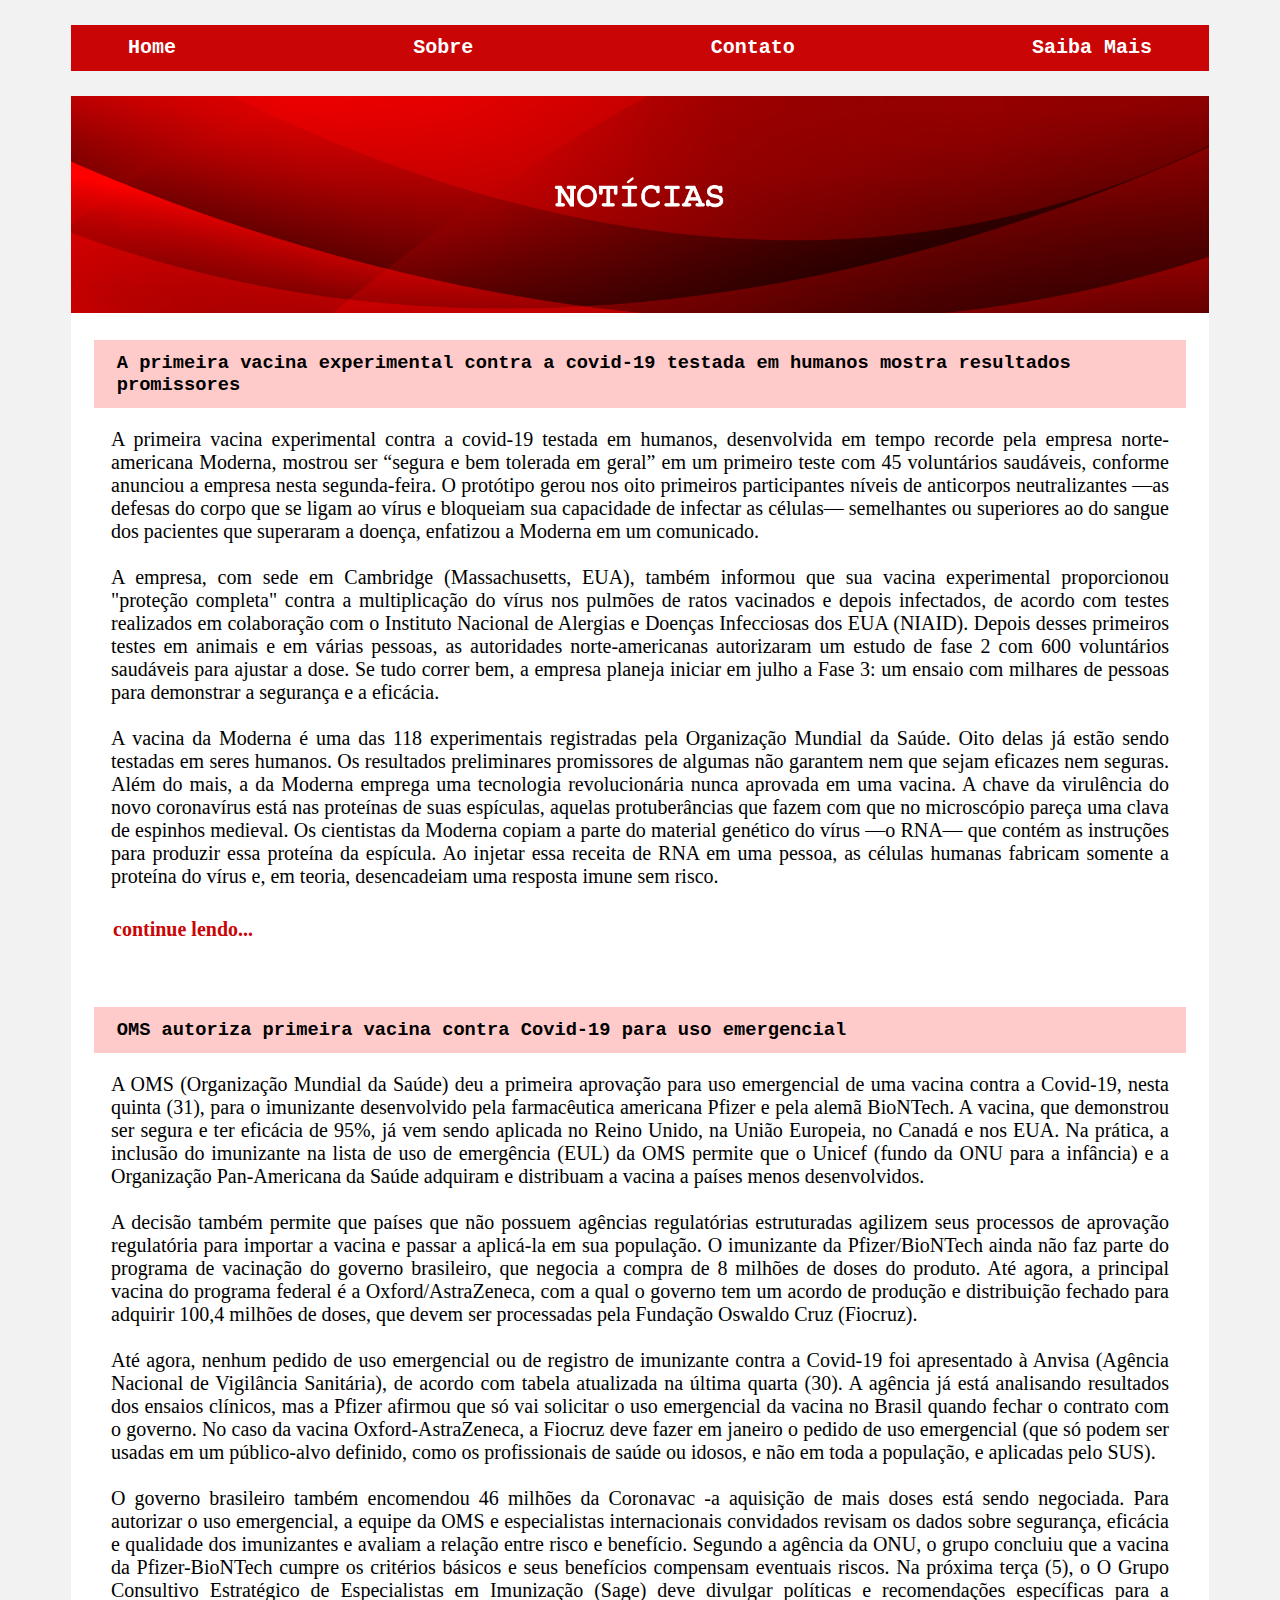
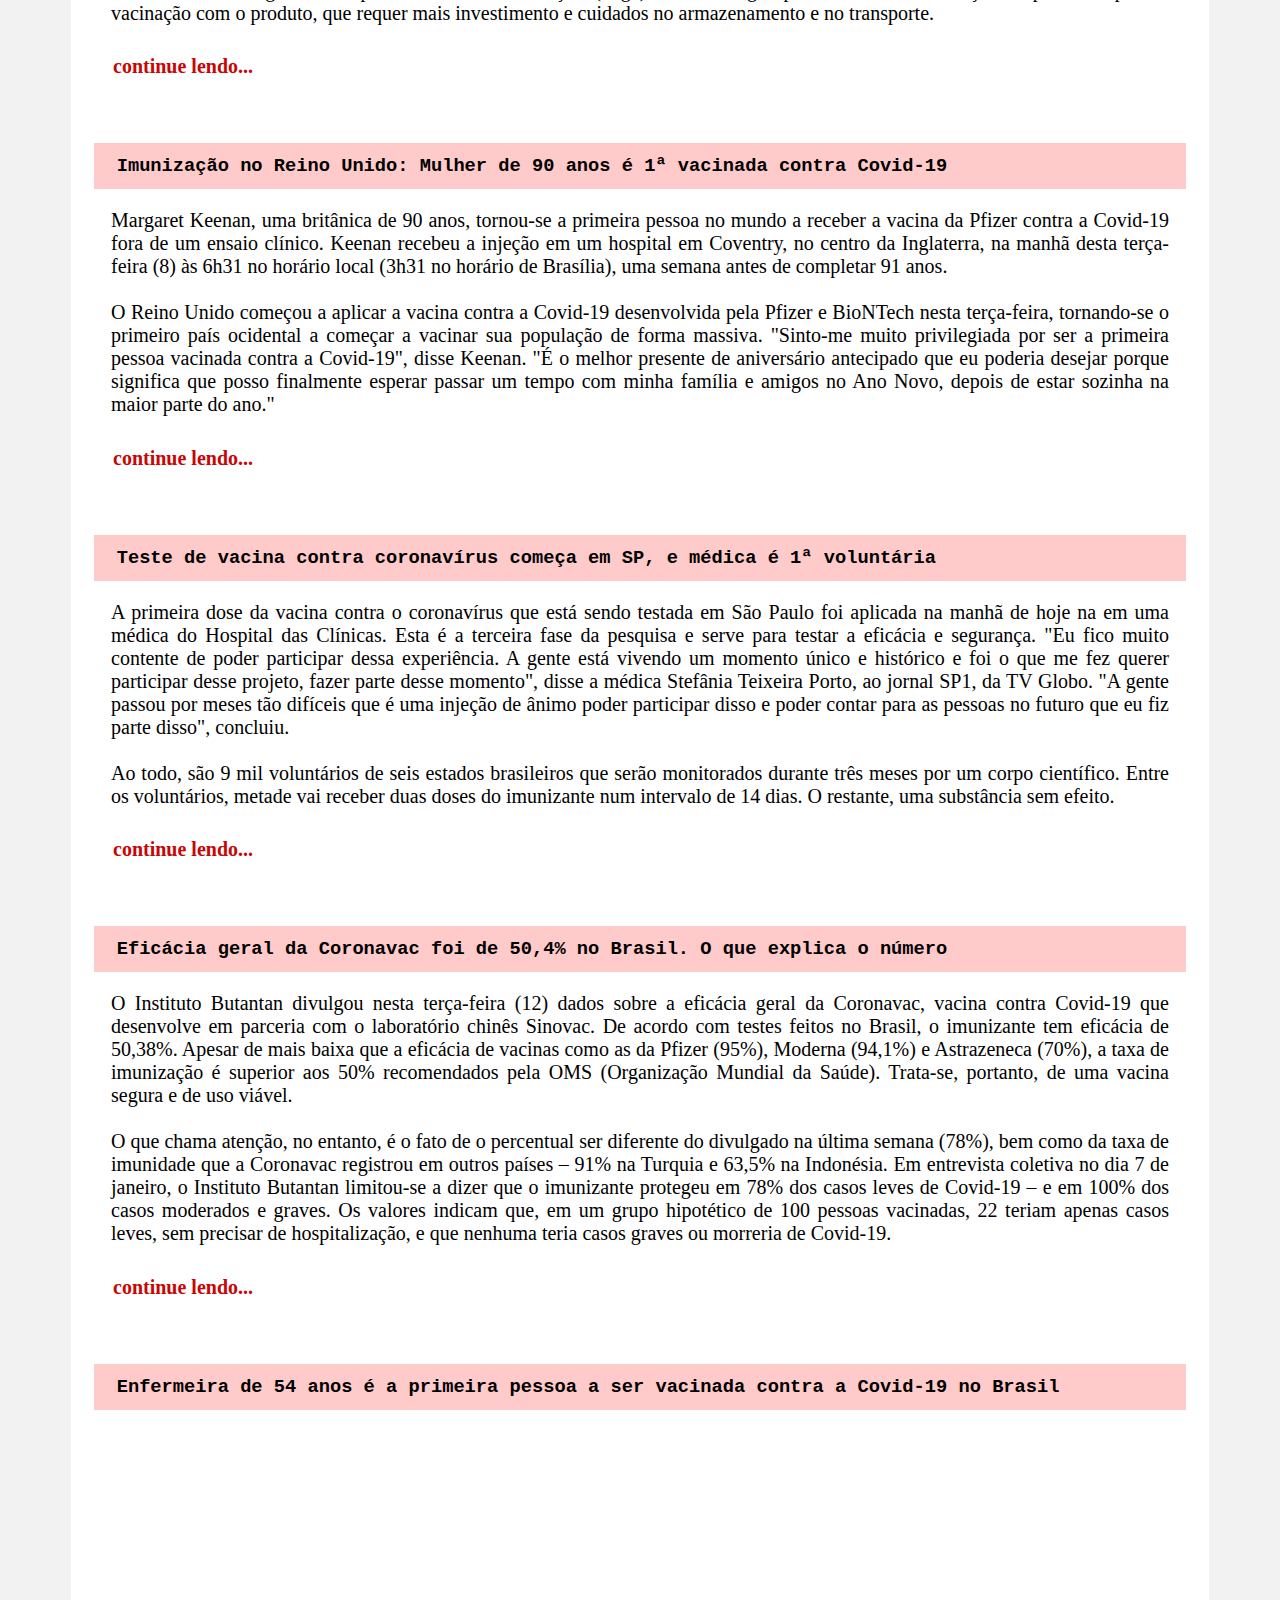
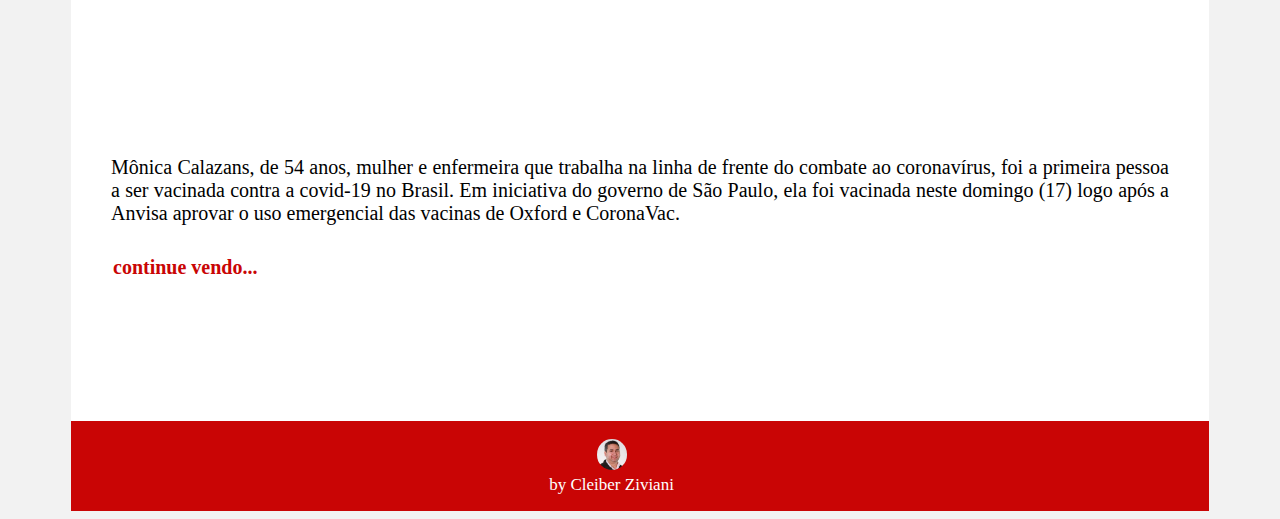
<file: index.html>
<!DOCTYPE html>
<Html>
    <head>
        <title>Noticias</title>
        <link rel="stylesheet" href="estilo.css">
        
    </head>
    
    <body>
        <div id="navbar"> 
            <a href="index.html"> <strong> Home </strong></a>
            <a href="Sobre.html"><strong>Sobre</strong></a>
            <a href="Contato.html"><strong>Contato</strong> </a>
            <a href="SaibaMais.html"><strong>Saiba Mais </strong></a>
        </div>

        <div id="conteudo">
            <div id="banner">
                <img id="imgBanner" src="img/noticias.gif">
            </div>
            
            <div id="chama-noticias">
                
                <h3 class="fundo-chamada">A primeira vacina experimental contra a covid-19 testada em humanos mostra resultados promissores</h3>

                <p>A primeira vacina experimental contra a covid-19 testada em humanos, desenvolvida em tempo recorde pela empresa norte-americana Moderna, mostrou ser “segura e bem tolerada em geral” em um primeiro teste com 45 voluntários saudáveis, conforme anunciou a empresa nesta segunda-feira. O protótipo gerou nos oito primeiros participantes níveis de anticorpos neutralizantes ―as defesas do corpo que se ligam ao vírus e bloqueiam sua capacidade de infectar as células― semelhantes ou superiores ao do sangue dos pacientes que superaram a doença, enfatizou a Moderna em um comunicado.<br/><br/>A empresa, com sede em Cambridge (Massachusetts, EUA), também informou que sua vacina experimental proporcionou "proteção completa" contra a multiplicação do vírus nos pulmões de ratos vacinados e depois infectados, de acordo com testes realizados em colaboração com o Instituto Nacional de Alergias e Doenças Infecciosas dos EUA (NIAID). Depois desses primeiros testes em animais e em várias pessoas, as autoridades norte-americanas autorizaram um estudo de fase 2 com 600 voluntários saudáveis ​​para ajustar a dose. Se tudo correr bem, a empresa planeja iniciar em julho a Fase 3: um ensaio com milhares de pessoas para demonstrar a segurança e a eficácia.<br/><br/>A vacina da Moderna é uma das 118 experimentais registradas pela Organização Mundial da Saúde. Oito delas já estão sendo testadas em seres humanos. Os resultados preliminares promissores de algumas não garantem nem que sejam eficazes nem seguras. Além do mais, a da Moderna emprega uma tecnologia revolucionária nunca aprovada em uma vacina. A chave da virulência do novo coronavírus está nas proteínas de suas espículas, aquelas protuberâncias que fazem com que no microscópio pareça uma clava de espinhos medieval. Os cientistas da Moderna copiam a parte do material genético do vírus ―o RNA― que contém as instruções para produzir essa proteína da espícula. Ao injetar essa receita de RNA em uma pessoa, as células humanas fabricam somente a proteína do vírus e, em teoria, desencadeiam uma resposta imune sem risco. </p>
                <p><a class="continue-lendo" href="https://brasil.elpais.com/ciencia/2020-05-18/a-primeira-vacina-experimental-contra-a-covid-19-testada-em-humanos-mostra-resultados-promissores.html#:~:text=homens%20que%20mulheres%3F-,A%20primeira%20vacina%20experimental%20contra%20a%20covid%2D19%20testada%20em,a%20empresa%20nesta%20segunda%2Dfeira." target="new_blank">continue lendo...</a> </p>
                
                <h3 class="fundo-chamada">OMS autoriza primeira vacina contra Covid-19 para uso emergencial</h3>
                <p>
                    A OMS (Organização Mundial da Saúde) deu a primeira aprovação para uso emergencial de uma vacina contra a Covid-19, nesta quinta (31), para o imunizante desenvolvido pela farmacêutica americana Pfizer e pela alemã BioNTech. A vacina, que demonstrou ser segura e ter eficácia de 95%, já vem sendo aplicada no Reino Unido, na União Europeia, no Canadá e nos EUA. Na prática, a inclusão do imunizante na lista de uso de emergência (EUL) da OMS permite que o Unicef (fundo da ONU para a infância) e a Organização Pan-Americana da Saúde adquiram e distribuam a vacina a países menos desenvolvidos. <br/><br/> A decisão também permite que países que não possuem agências regulatórias estruturadas agilizem seus processos de aprovação regulatória para importar a vacina e passar a aplicá-la em sua população. O imunizante da Pfizer/BioNTech ainda não faz parte do programa de vacinação do governo brasileiro, que negocia a compra de 8 milhões de doses do produto. Até agora, a principal vacina do programa federal é a Oxford/AstraZeneca, com a qual o governo tem um acordo de produção e distribuição fechado para adquirir 100,4 milhões de doses, que devem ser processadas pela Fundação Oswaldo Cruz (Fiocruz). <br/><br/>Até agora, nenhum pedido de uso emergencial ou de registro de imunizante contra a Covid-19 foi apresentado à Anvisa (Agência Nacional de Vigilância Sanitária), de acordo com tabela atualizada na última quarta (30). A agência já está analisando resultados dos ensaios clínicos, mas a Pfizer afirmou que só vai solicitar o uso emergencial da vacina no Brasil quando fechar o contrato com o governo. No caso da vacina Oxford-AstraZeneca, a Fiocruz deve fazer em janeiro o pedido de uso emergencial (que só podem ser usadas em um público-alvo definido, como os profissionais de saúde ou idosos, e não em toda a população, e aplicadas pelo SUS).<br/> <br/>O governo brasileiro também encomendou 46 milhões da Coronavac -a aquisição de mais doses está sendo negociada. Para autorizar o uso emergencial, a equipe da OMS e especialistas internacionais convidados revisam os dados sobre segurança, eficácia e qualidade dos imunizantes e avaliam a relação entre risco e benefício. Segundo a agência da ONU, o grupo concluiu que a vacina da Pfizer-BioNTech cumpre os critérios básicos e seus benefícios compensam eventuais riscos. Na próxima terça (5), o O Grupo Consultivo Estratégico de Especialistas em Imunização (Sage) deve divulgar políticas e recomendações específicas para a vacinação com o produto, que requer mais investimento e cuidados no armazenamento e no transporte. </p>
                    <p> <a class="continue-lendo" href="https://br.financas.yahoo.com/noticias/oms-autoriza-primeira-vacina-contra-195200075.html" target="new_blank">continue lendo...</a> </p>
                
                <h3 class="fundo-chamada">Imunização no Reino Unido: Mulher de 90 anos é 1ª vacinada contra Covid-19</h3>
                <p>
                    Margaret Keenan, uma britânica de 90 anos, tornou-se a primeira pessoa no mundo a receber a vacina da Pfizer contra a Covid-19 fora de um ensaio clínico. Keenan recebeu a injeção em um hospital em Coventry, no centro da Inglaterra, na manhã desta terça-feira (8) às 6h31 no horário local (3h31 no horário de Brasília), uma semana antes de completar 91 anos. 
                    <br/><br/>O Reino Unido começou a aplicar a vacina contra a Covid-19 desenvolvida pela Pfizer e BioNTech nesta terça-feira, tornando-se o primeiro país ocidental a começar a vacinar sua população de forma massiva. "Sinto-me muito privilegiada por ser a primeira pessoa vacinada contra a Covid-19", disse Keenan. "É o melhor presente de aniversário antecipado que eu poderia desejar porque significa que posso finalmente esperar passar um tempo com minha família e amigos no Ano Novo, depois de estar sozinha na maior parte do ano."
                </p>
                <p> <a class="continue-lendo" href="https://www.cnnbrasil.com.br/internacional/2020/12/08/britanica-de-90-anos-e-primeira-a-receber-a-vacina-da-pfizer-fora-dos-testes" target="new_blank">continue lendo...</a> </p>
                
                <h3 class="fundo-chamada">Teste de vacina contra coronavírus começa em SP, e médica é 1ª voluntária</h3>
                <p>
                    A primeira dose da vacina contra o coronavírus que está sendo testada em São Paulo foi aplicada na manhã de hoje na em uma médica do Hospital das Clínicas. Esta é a terceira fase da pesquisa e serve para testar a eficácia e segurança. "Eu fico muito contente de poder participar dessa experiência. A gente está vivendo um momento único e histórico e foi o que me fez querer participar desse projeto, fazer parte desse momento", disse a médica Stefânia Teixeira Porto, ao jornal SP1, da TV Globo. "A gente passou por meses tão difíceis que é uma injeção de ânimo poder participar disso e poder contar para as pessoas no futuro que eu fiz parte disso", concluiu.<br/><br/>Ao todo, são 9 mil voluntários de seis estados brasileiros que serão monitorados durante três meses por um corpo científico. Entre os voluntários, metade vai receber duas doses do imunizante num intervalo de 14 dias. O restante, uma substância sem efeito.
                </p>
                <p> <a class="continue-lendo" href="https://www.uol.com.br/vivabem/noticias/redacao/2020/07/21/teste-de-vacina-contra-coronavirus-comeca-em-sp-e-medica-e-1-voluntaria.htm" target="new_blank">continue lendo...</a> </p>
                
                <h3 class="fundo-chamada">Eficácia geral da Coronavac foi de 50,4% no Brasil. O que explica o número</h3>
                <p>
                    O Instituto Butantan divulgou nesta terça-feira (12) dados sobre a eficácia geral da Coronavac, vacina contra Covid-19 que desenvolve em parceria com o laboratório chinês Sinovac. De acordo com testes feitos no Brasil, o imunizante tem eficácia de 50,38%. 
                    Apesar de mais baixa que a eficácia de vacinas como as da Pfizer (95%), Moderna (94,1%) e Astrazeneca (70%), a taxa de imunização é superior aos 50% recomendados pela OMS (Organização Mundial da Saúde). Trata-se, portanto, de uma vacina segura e de uso viável. <br/><br/>O que chama atenção, no entanto, é o fato de o percentual ser diferente do divulgado na última semana (78%), bem como da taxa de imunidade que a Coronavac registrou em outros países – 91% na Turquia e 63,5% na Indonésia. Em entrevista coletiva no dia 7 de janeiro, o Instituto Butantan limitou-se a dizer que o imunizante protegeu em 78% dos casos leves de Covid-19 – e em 100% dos casos moderados e graves. Os valores indicam que, em um grupo hipotético de 100 pessoas vacinadas, 22 teriam apenas casos leves, sem precisar de hospitalização, e que nenhuma teria casos graves ou morreria de Covid-19. 
                </p>
                <p> <a class="continue-lendo" href="https://super.abril.com.br/ciencia/coronavac-teve-504-de-eficacia-no-brasil-por-que-os-numeros-variam/" target="new_blank">continue lendo...</a> </p>
                
                <h3 class="fundo-chamada">Enfermeira de 54 anos é a primeira pessoa a ser vacinada contra a Covid-19 no Brasil</h3>
                <div id="container">
                    <iframe width="560" height="315" src="https://www.youtube.com/embed/EymmRHgypDs" frameborder="0" allow="accelerometer; autoplay; clipboard-write; encrypted-media; gyroscope; picture-in-picture" allowfullscreen></iframe>
                </div>
                <p>
                    Mônica Calazans, de 54 anos, mulher e enfermeira que trabalha na linha de frente do combate ao coronavírus, foi a primeira pessoa a ser vacinada contra a covid-19 no Brasil. Em iniciativa do governo de São Paulo, ela foi vacinada neste domingo (17) logo após a Anvisa aprovar o uso emergencial das vacinas de Oxford e CoronaVac.
                </p>
                <p> <a class="continue-lendo" href="https://www.youtube.com/watch?v=EymmRHgypDs" target="new_blank">continue vendo...</a> </p>
            </div>
            
            </div>
        </div>
    </body>
    <div id="rodape">
        <br/>
        <img class="cleiber" src="img/cleiber.jpg" width="30px">
        <a class="criador" href="https://www.linkedin.com" target="new_blank"> <br/>by Cleiber Ziviani</a>
    </div>
</Html>
</file>
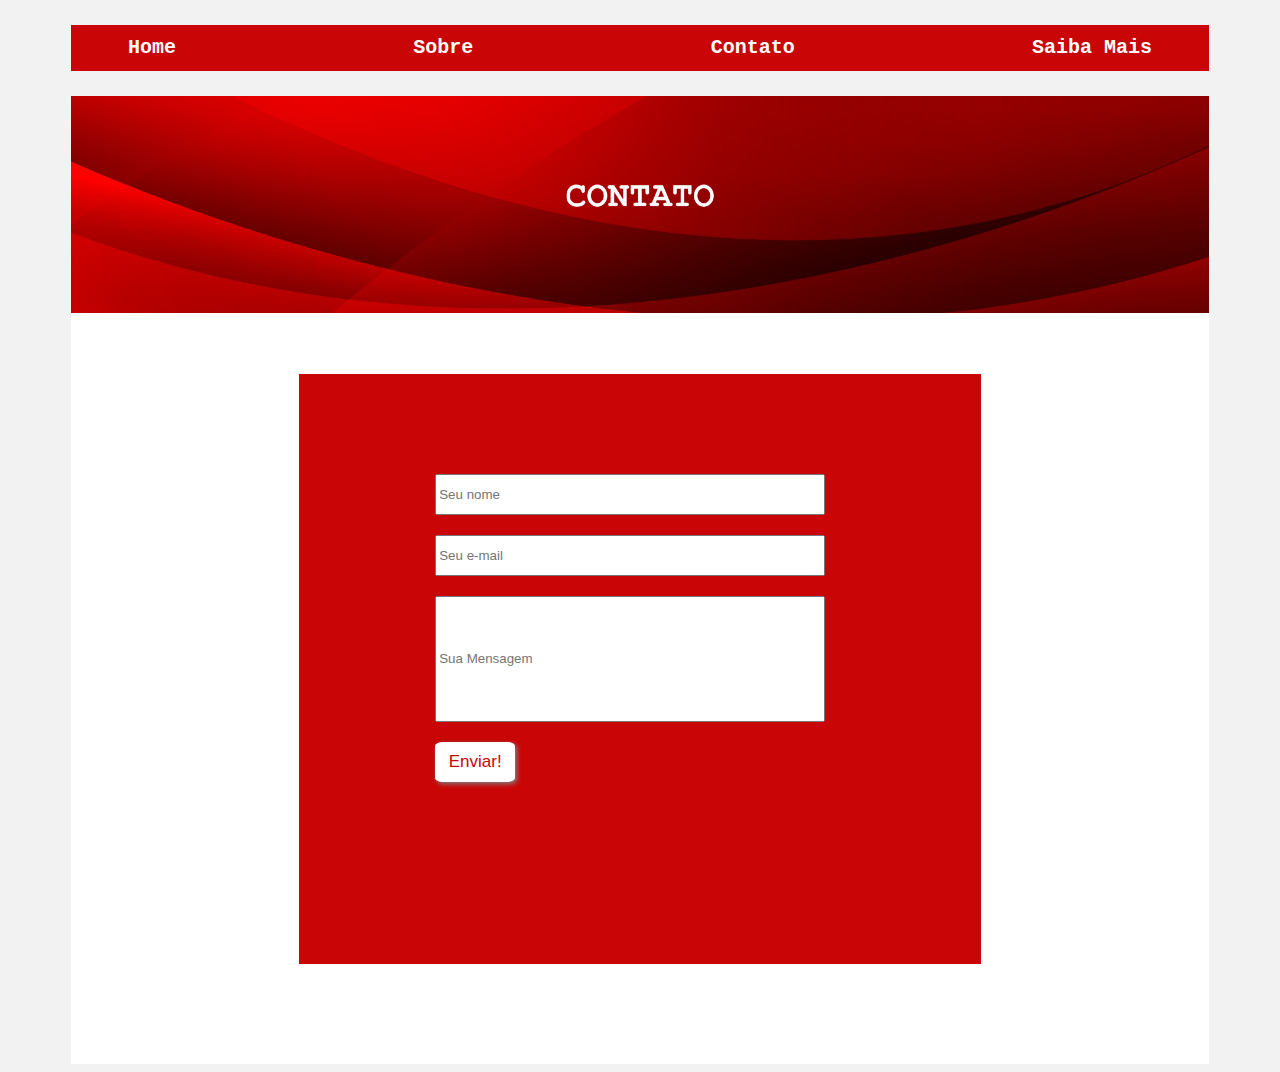
<file: contato.html>
<!DOCTYPE html>
<html>
    <head>
        <title>Contato</title>
        <link rel="stylesheet" href="estilo.css">
    </head>
    <body>
        <div id="navbar"> 
            <a href="index.html"> <strong> Home </strong></a>
            <a href="Sobre.html"><strong>Sobre</strong></a>
            <a href="Contato.html"><strong>Contato</strong> </a>
            <a href="SaibaMais.html"><strong>Saiba Mais </strong></a>
        </div>
        <div id="conteudo">
            <div id="banner">
                <img id="imgBanner" src="img/contato.gif">
        </div>
        
        <div id="contato">
            <div class="dados"><input id="nome" type="text" placeholder="Seu nome"></div>
            <div class="dados"><input id="e-mail" type="text" placeholder="Seu e-mail"></div>
            <div class="dados"><input id="msg" type="text" placeholder="Sua Mensagem"></div>
            <div><button>Enviar!</button></div>
        </div>
    </body>
</html>
</file>
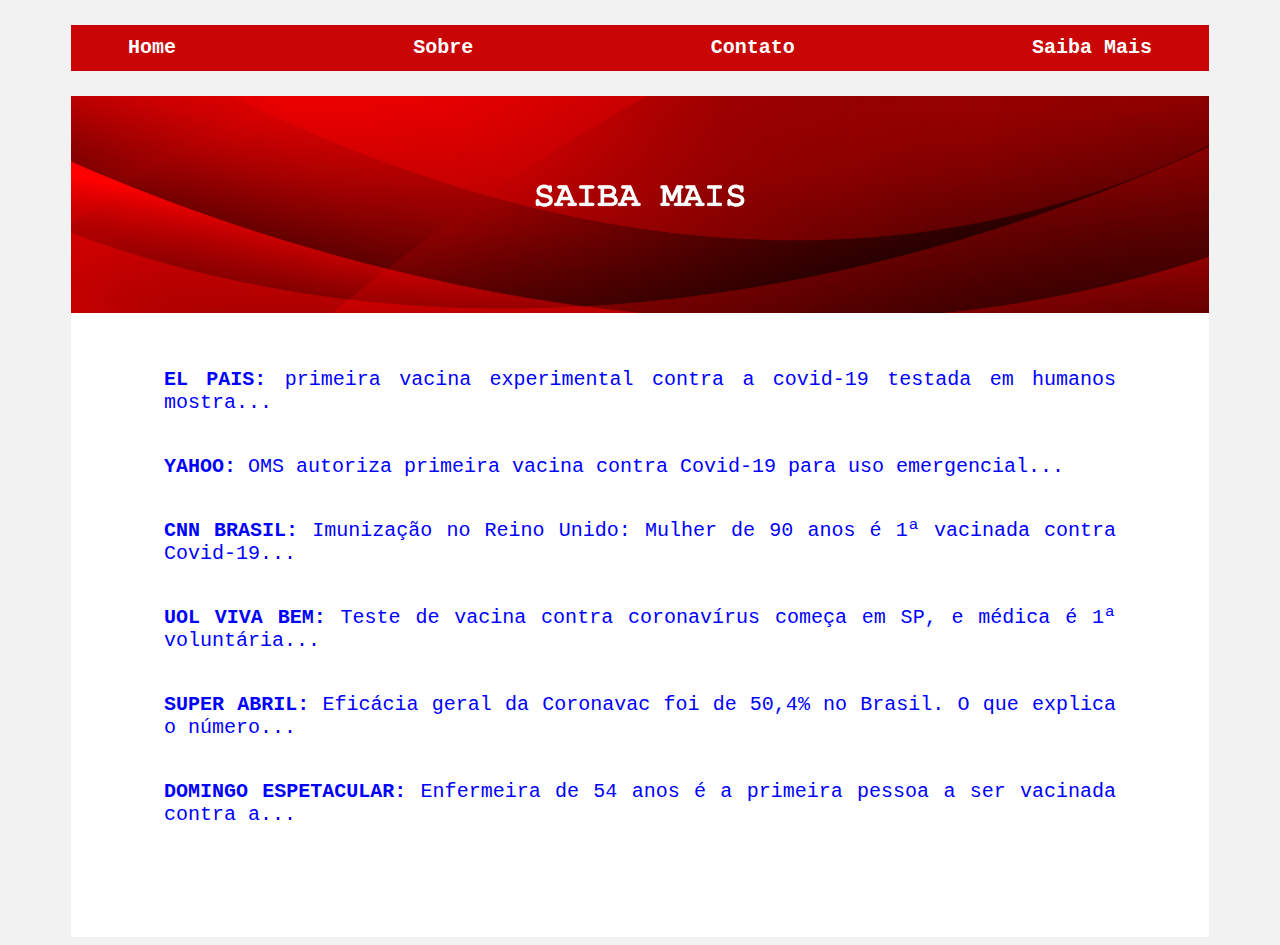
<file: saibamais.html>
<!DOCTYPE html>
<html>
    <head>
        <title>Saiba Mais</title>
        <link rel="stylesheet" href="estilo.css">
    </head>
    <body>
        <div id="navbar"> 
            <a href="index.html"> <strong> Home </strong></a>
            <a href="Sobre.html"><strong>Sobre</strong></a>
            <a href="Contato.html"><strong>Contato</strong> </a>
            <a href="SaibaMais.html"><strong>Saiba Mais </strong></a>
        </div>
        <div id="conteudo">
            <div id="banner">
                <img id="imgBanner" src="img/saiba-mais.gif">
            </div>
            <div id="fontes">
                <p><a class="referencia" href="https://brasil.elpais.com/ciencia/2020-05-18/a-primeira-vacina-experimental-contra-a-covid-19-testada-em-humanos-mostra-resultados-promissores.html#:~:text=homens%20que%20mulheres%3F-,A%20primeira%20vacina%20experimental%20contra%20a%20covid%2D19%20testada%20em,a%20empresa%20nesta%20segunda%2Dfeira." target="new_blank"><strong>EL PAIS:</strong> primeira vacina experimental contra a covid-19 testada em humanos mostra...</a></p>
                <p><a class="referencia" href="https://br.financas.yahoo.com/noticias/oms-autoriza-primeira-vacina-contra-195200075.html" target="new_blank"><strong>YAHOO:</strong> OMS autoriza primeira vacina contra Covid-19 para uso emergencial...</a></p>
                <p><a class="referencia" href="https://www.cnnbrasil.com.br/internacional/2020/12/08/britanica-de-90-anos-e-primeira-a-receber-a-vacina-da-pfizer-fora-dos-testes" target="new_blank"><strong>CNN BRASIL:</strong> Imunização no Reino Unido: Mulher de 90 anos é 1ª vacinada contra Covid-19...</a></p>
                <p><a class="referencia" href="https://www.uol.com.br/vivabem/noticias/redacao/2020/07/21/teste-de-vacina-contra-coronavirus-comeca-em-sp-e-medica-e-1-voluntaria.htm" target="new_blank"><strong>UOL VIVA BEM:</strong> Teste de vacina contra coronavírus começa em SP, e médica é 1ª voluntária...</a></p>
                <p><a class="referencia" href="https://super.abril.com.br/ciencia/coronavac-teve-504-de-eficacia-no-brasil-por-que-os-numeros-variam/" target="new_blank"><strong>SUPER ABRIL:</strong> Eficácia geral da Coronavac foi de 50,4% no Brasil. O que explica o número...</a></p>
                <p><a class="referencia" href="https://www.youtube.com/watch?v=EymmRHgypDs&feature=youtu.be" target="new_blank"><strong>DOMINGO ESPETACULAR:</strong> Enfermeira de 54 anos é a primeira pessoa a ser vacinada contra a...</a></p>
            </div>
        </div>
    </body>
</html>
</file>
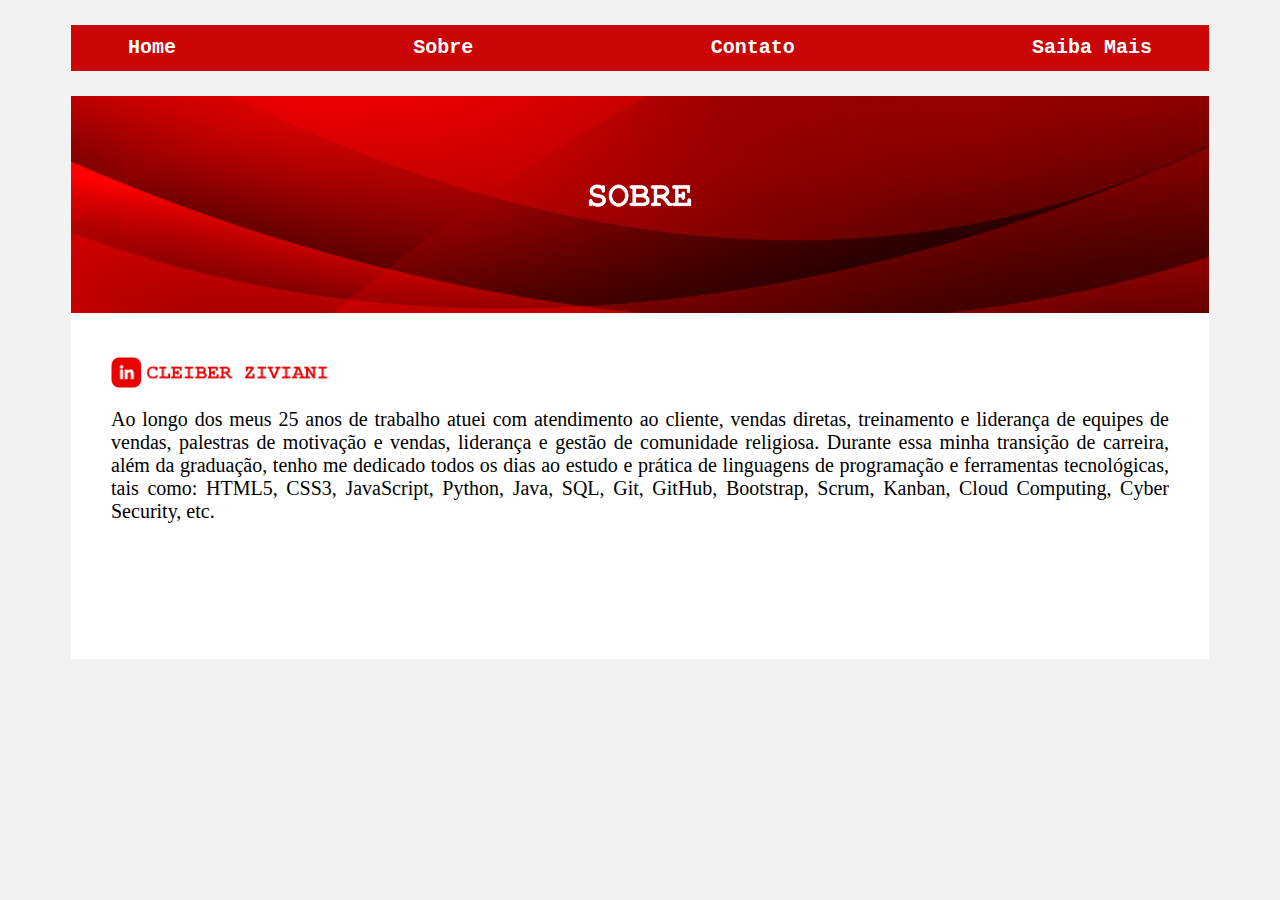
<file: sobre.html>
<!DOCTYPE html>
<html>
    <head>
        <title>Sobre</title>
        <link rel="stylesheet" href="estilo.css">
    </head>
    <body>
        <div id="navbar"> 
            <a href="index.html"> <strong> Home </strong></a>
            <a href="Sobre.html"><strong>Sobre</strong></a>
            <a href="Contato.html"><strong>Contato</strong> </a>
            <a href="SaibaMais.html"><strong>Saiba Mais </strong></a>
        </div>
        <div id="conteudo">
            <div id="banner">
                <img id="imgBanner" src="img/sobre.gif">
            </div>
            <div id="linkedin">
                <a class="linkedin" href="http://www.linkedin.com" target="new_blank"><img src="img/linkedin_Prancheta 1.png" width="225px"></a>
            </div>
            <div>
                <p>Ao longo dos meus 25 anos de trabalho atuei com atendimento ao cliente, vendas diretas, treinamento e
                    liderança de equipes de vendas, palestras de motivação e vendas, liderança e gestão de comunidade religiosa.
                    Durante essa minha transição de carreira, além da graduação, tenho me dedicado todos os dias ao estudo e
                    prática de linguagens de programação e ferramentas tecnológicas, tais como: HTML5, CSS3, JavaScript,
                    Python, Java, SQL, Git, GitHub, Bootstrap, Scrum, Kanban, Cloud Computing, Cyber Security, etc.</p>
                    <br/><br/>
            </div>
        </div>
    </body>
</html>
</file>
<file: estilo.css>
body {
    background-color: rgb(242, 242, 242);
    
}

a {
    
    justify-content: space-between;
    color: white;
    text-decoration: unset;
    font-size: 20px;
    font-style;
    margin-top: 1%;
    margin-bottom: 1%;
    margin-left: 5%;
    margin-right: 5%;
}

#navbar {
    background-color:#c90505;
    display: flex;
    justify-content: space-between;
    margin-top: 25px;
    margin-bottom: 25px;
    margin-left: 5%;
    margin-right: 5%;
    font-family: 'Courier New', Courier, monospace;
    font-weight: bold;

}



#conteudo {
    background-color: white;
    margin-left: 5%;
    margin-right: 5%;
    padding-bottom: 100px;

}

#gama-news {
    background-color:#c90505;
    width: 100%;
    height: 50px;
    margin: unset;
    color: white;
    font-family: 'Courier New', Courier, monospace;
    text-align: center;
    font-size: 30px;
    padding-top: 15px;
}


#imgBanner {
    
    width: 100%;
}


h3 {
    font-family: 'Courier New', Courier, monospace;
    font-weight: bold;
    padding-top: 12px;
    padding-bottom: 12px;
    padding-left: 2px;
    padding-right: 2px;
    margin-top: 2%;
    margin-right: 2%;
    margin-bottom: 1%;
    margin-left: 2%;
    padding-left: 2%;
    color: black;
    background-color: #ffcaca;
}

p {
    display: flex;
    margin-left: 3.5%;
    margin-right: 3.5%;
    font-size: 20px;
    text-align: justify;
    margin-bottom: unset;
    

}

.continue-lendo {
    color:#c90505;
    font-weight: bold;
    margin-left: 2px;
    margin-bottom: 4%;
}

#container {
    display: flex;
    justify-content: center;
    text-align: center;
}

#rodape {
    background-color: #c90505;
    height: 90px;
    margin-left: 5%;
    margin-right: 5%;
    text-align: center;
    
    
    
    
}

.criador {
    background-color: #c90505;
    color: white;
    font-size: 17px;
}

.cleiber {
    border-radius: 50%;
}

.linkedin {
    display: flex;
    justify-content: left;
    margin-top: 3.5%;
    margin-left: 3.5%;
}

#contato {
    background-color: #c90505;
    margin-top: 5%;
    margin-left: 20%;
    margin-right: 20%;
    height: 500px;
    padding-top: 90px;
}

.dados {
    
    margin-left: 20%;
    padding-top: 10px;
}

input {
    width: 70%;
    height: 35px;
    margin-bottom: 10px;
}

#msg {
    height: 120px;
    
}

button {
    margin-top: 10px;
    margin-left: 20%;
    background-color: white; 
    width: 80px;
    height: 40px;
    color:#c90505;
    border: gray 1px;
    font-size: 17px;
    box-shadow: gray 2px 2px 5px;
    border-radius: 10%;

}

#fontes {
    margin-top: 40px;
}
.referencia {
    font-family: 'Courier New', Courier, monospace;
    color: blue;
}
</file>
